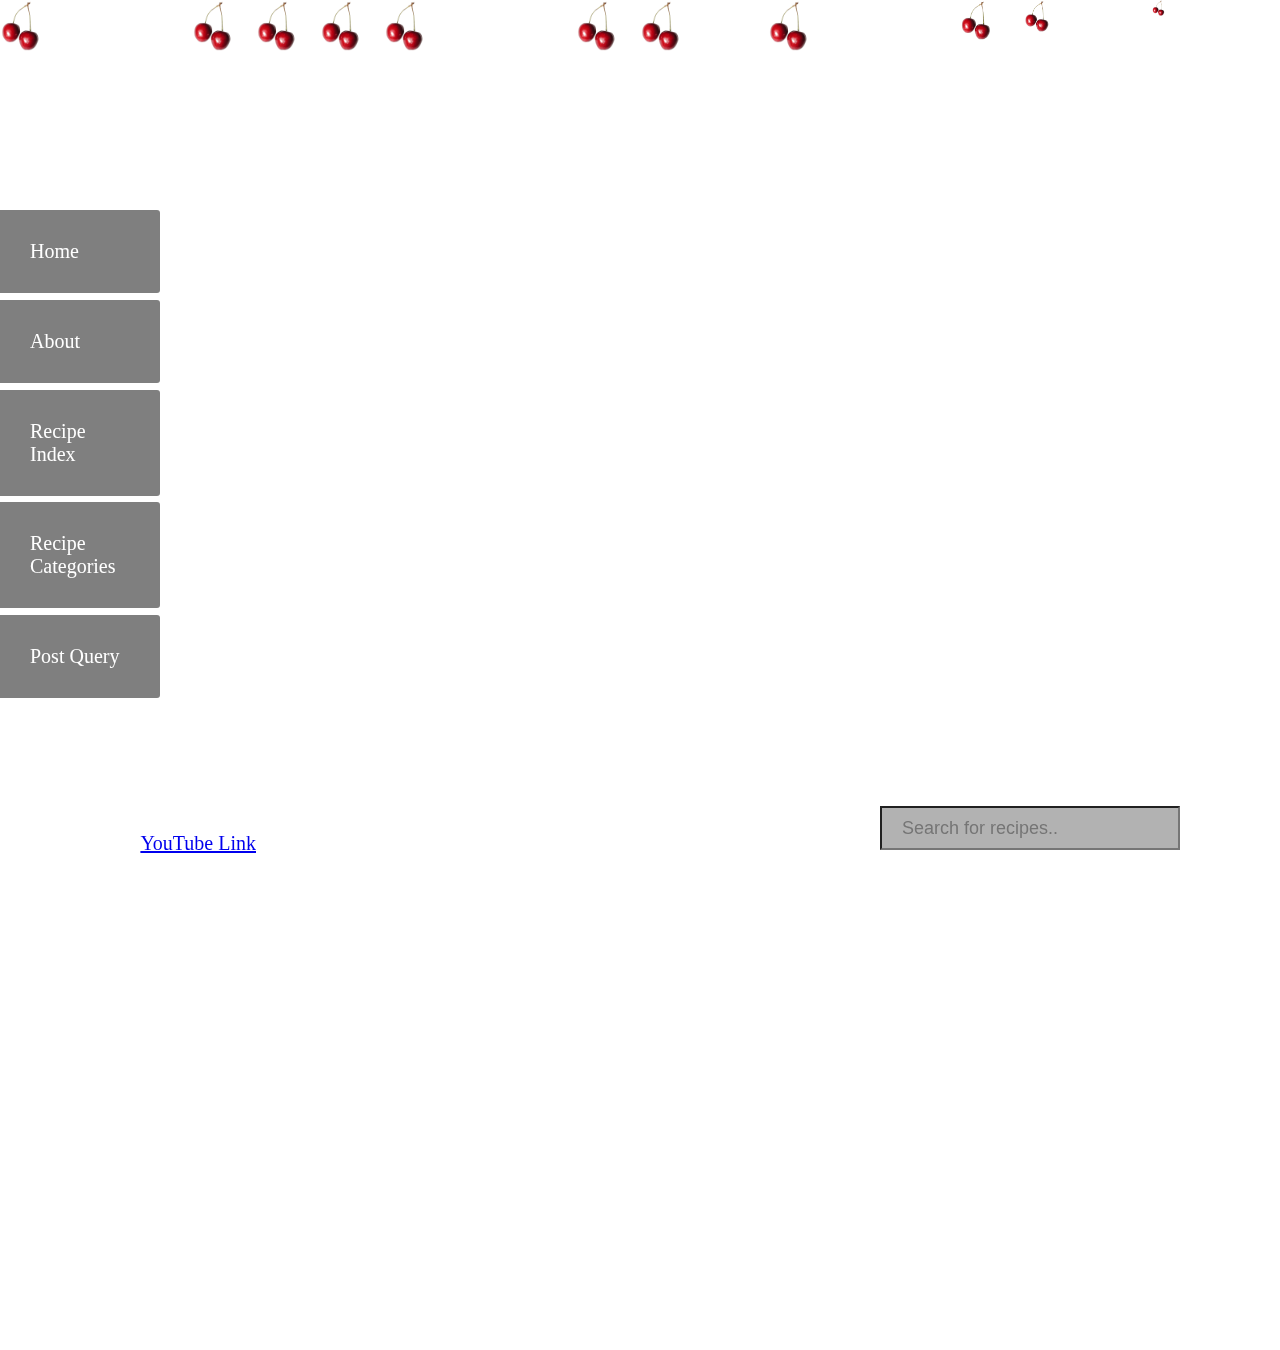
<file: index.html>
<html>
<head>
<link rel="stylesheet" type="text/css" href="style.css">
<title>Welcome to Kids kitchen</title>
</head>
<body>

<div class="intro">
</div>

<section>
 <div class="set">
 <div><img src="Cherries_0.png"></div>
 <div><img src="Cherries_0.png"></div>
 <div><img src="Cherries_0.png"></div>
 <div><img src="Cherries_0.png"></div>
 <div><img src="Cherries_0.png"></div>
 <div><img src="Cherries_0.png"></div>
 <div><img src="Cherries_0.png"></div>
 <div><img src="Cherries_0.png"></div>
 <div><img src="Cherries_0.png"></div>
 <div><img src="Cherries_0.png"></div>
 <div><img src="Cherries_0.png"></div>
 <div><img src="Cherries_0.png"></div>
 </div>
 <div class="set set2">
 <div><img src="Cherries_0.png"></div>
 <div><img src="Cherries_0.png"></div>
 <div><img src="Cherries_0.png"></div>
 <div><img src="Cherries_0.png"></div>
 <div><img src="Cherries_0.png"></div>
 <div><img src="Cherries_0.png"></div>
 <div><img src="Cherries_0.png"></div>
 <div><img src="Cherries_0.png"></div>
 <div><img src="Cherries_0.png"></div>
 <div><img src="Cherries_0.png"></div>
 <div><img src="Cherries_0.png"></div>
 <div><img src="Cherries_0.png"></div>
 </div>
 <div class="set set3">
 <div><img src="Cherries_0.png"></div>
 <div><img src="Cherries_0.png"></div>
 <div><img src="Cherries_0.png"></div>
 <div><img src="Cherries_0.png"></div>
 <div><img src="Cherries_0.png"></div>
 <div><img src="Cherries_0.png"></div>
 <div><img src="Cherries_0.png"></div>
 <div><img src="Cherries_0.png"></div>
 <div><img src="Cherries_0.png"></div>
 <div><img src="Cherries_0.png"></div>
 <div><img src="Cherries_0.png"></div>
 <div><img src="Cherries_0.png"></div>
 </div>
</section>

<div class="heading">
<p>Welcome to Kids Kitchen</p>
</div>

<div id="mySidenav" class="sidenav">
  <a href="index.html" id="home">Home</a>
  <a href="about.html" id="about">About</a>
  <a href="recipeindex.html" id="index">Recipe Index</a>
  <a href="recipecategories.html" id="categories">Recipe Categories</a>
  <a href="postquery.html" id="postquery">Post Query</a>
</div>

<div class="link">
Youtube Link: <a href="https://youtu.be/EzIGvDWS9pM">YouTube Link</a>
</div>

<div class="search">
<input type="text" placeholder="Search for recipes..">
</div>

</body>
</html>
</file>
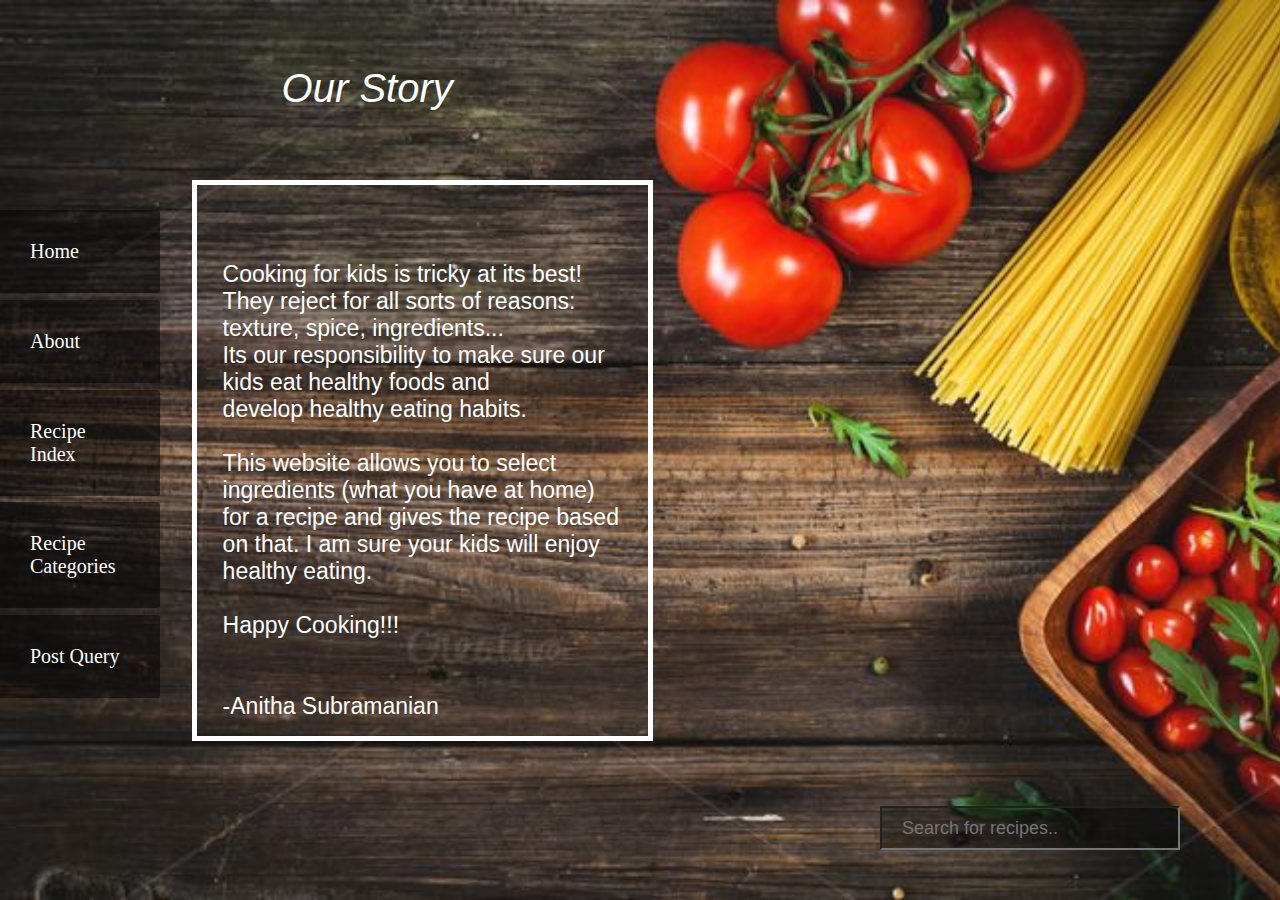
<file: about.html>
<html>
<head>
<link rel="stylesheet" type="text/css" href="style.css">
<title>About...</title>
</head>
<body>

<div class="aboutpage">
  <div class="abouthead">
    <p>Our Story</p>
  </div>

  <div class="aboutpara">
   
    <p><BR>Cooking for kids is tricky at its best! <BR>They reject for all sorts of reasons: texture, spice, ingredients...<BR>Its our responsibility to make sure our kids eat healthy foods and<BR> develop healthy eating habits.<BR><BR> This website allows you to select ingredients (what you have at home) for a recipe and gives the recipe based on that. I am sure your kids will enjoy healthy eating.<BR><BR> Happy Cooking!!! <BR><BR><BR>-Anitha Subramanian
  </div>

<div id="mySidenav" class="sidenav">
  <a href="index.html" id="home">Home</a>
  <a href="about.html" id="about">About</a>
  <a href="recipeindex.html" id="index">Recipe Index</a>
  <a href="recipecategories.html" id="categories">Recipe Categories</a>
  <a href="postquery.html" id="postquery">Post Query</a>
</div>


<div class="search">
<input type="text" placeholder="Search for recipes..">
</div>

 
</div>

</body>
</html>
</file>
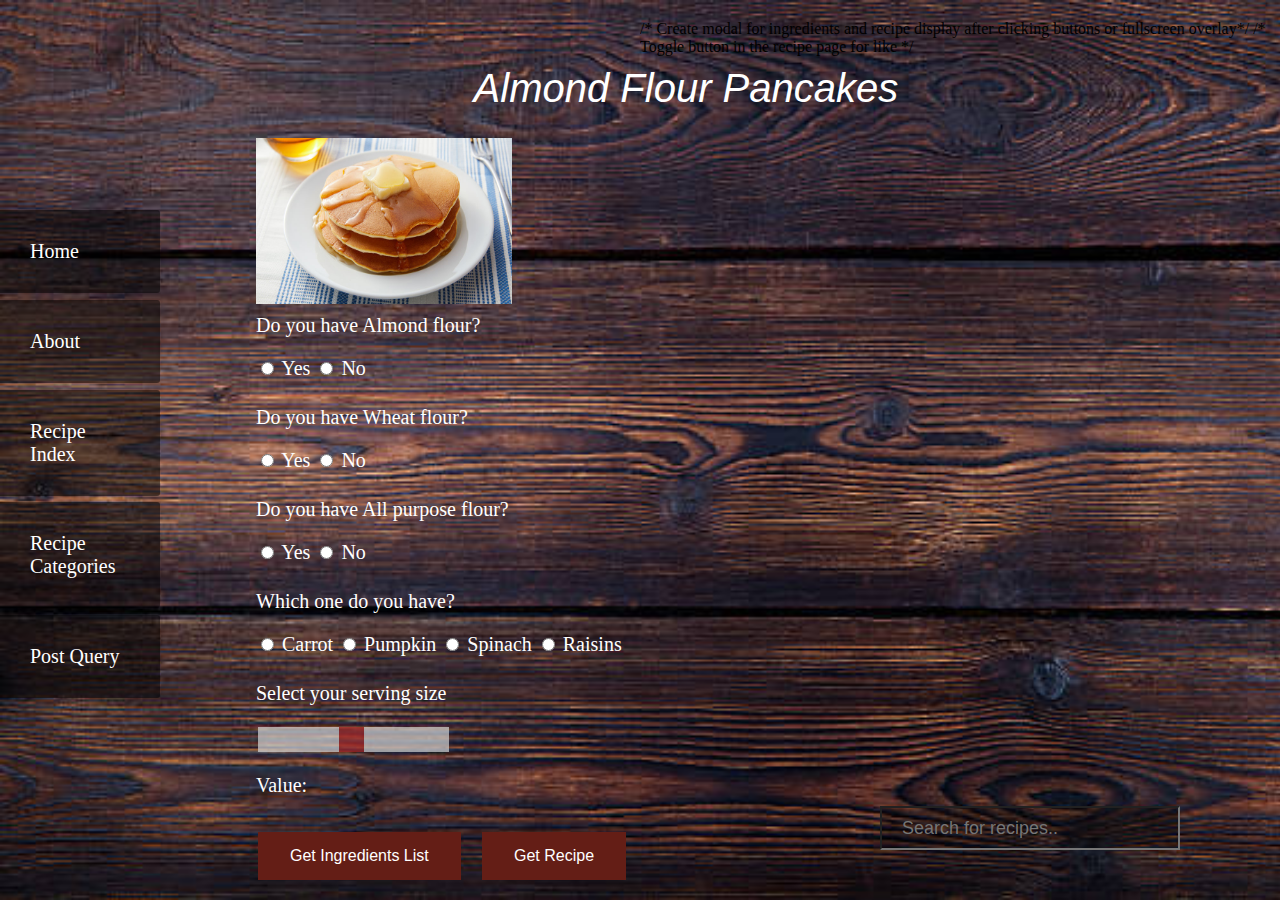
<file: pancakes.html>
<html>
<head>
<link rel="stylesheet" type="text/css" href="style.css">
<title>Almond Flour Pancakes</title>
</head>
<body>
<div class="pancakes">
 <div class="pancakeshead">
 <p>Almond Flour Pancakes</p>
 </div>

<div class="split left">
<div id="mySidenav" class="sidenav">
  <a href="index.html" id="home">Home</a>
  <a href="about.html" id="about">About</a>
  <a href="recipeindex.html" id="index">Recipe Index</a>
  <a href="recipecategories.html" id="categories">Recipe Categories</a>
  <a href="postquery.html" id="postquery">Post Query</a>
</div>

  <div class="top">
   <img src="pancake.jpeg" alt="Pancake">
   <div class="almond">
   <p>Do you have Almond flour?</p>
  <input type="radio" id="Yes" name="almond" value="Yes">
  <label for="almond">Yes</label>
  <input type="radio" id="No" name="almond" value="No">
  <label for="almond">No</label>
  </div>

<div class="wheat">
<p>Do you have Wheat flour?</p>
  <input type="radio" id="Yes" name="wheat" value="Yes">
  <label for="wheat">Yes</label>
  <input type="radio" id="No" name="wheat" value="No">
  <label for="wheat">No</label>
</div>

<div class="allpurpose">
<p>Do you have All purpose flour?</p>
  <input type="radio" id="Yes" name="maida" value="Yes">
  <label for="maida">Yes</label>
  <input type="radio" id="No" name="maida" value="No">
  <label for="maida">No</label>
</div>

<div class="toppings">
<p>Which one do you have?</p>
  <input type="radio" id="Carrot" name="topping" value="Carrot">
  <label for="topping">Carrot</label>
  <input type="radio" id="Pumpkin" name="topping" value="Pumpkin">
  <label for="topping">Pumpkin</label>
  <input type="radio" id="Spinach" name="topping" value="Spinach">
  <label for="topping">Spinach</label>
  <input type="radio" id="Raisins" name="topping" value="Raisins">
  <label for="topping">Raisins</label>
</div>

<div class="servings">
<p>Select your serving size</p>
<input type="range" min="1" max="50" value="25" class="slider" id="myRange">
  <p>Value: <span id="demo"></span></p>
</div>

<div class="button1">
<button class="button">Get Ingredients List</button>
</div>

<div class="button2">
<button class="button">Get Recipe</button>
</div>

  </div>
</div>

<div class="split right">

/* Create modal for ingredients and recipe display after clicking buttons or fullscreen overlay*/
/* Toggle button in the recipe page for like */

</div>

<div class="search">
<input type="text" placeholder="Search for recipes..">
</div>

</div>
</div>
</body>
</html>
</file>
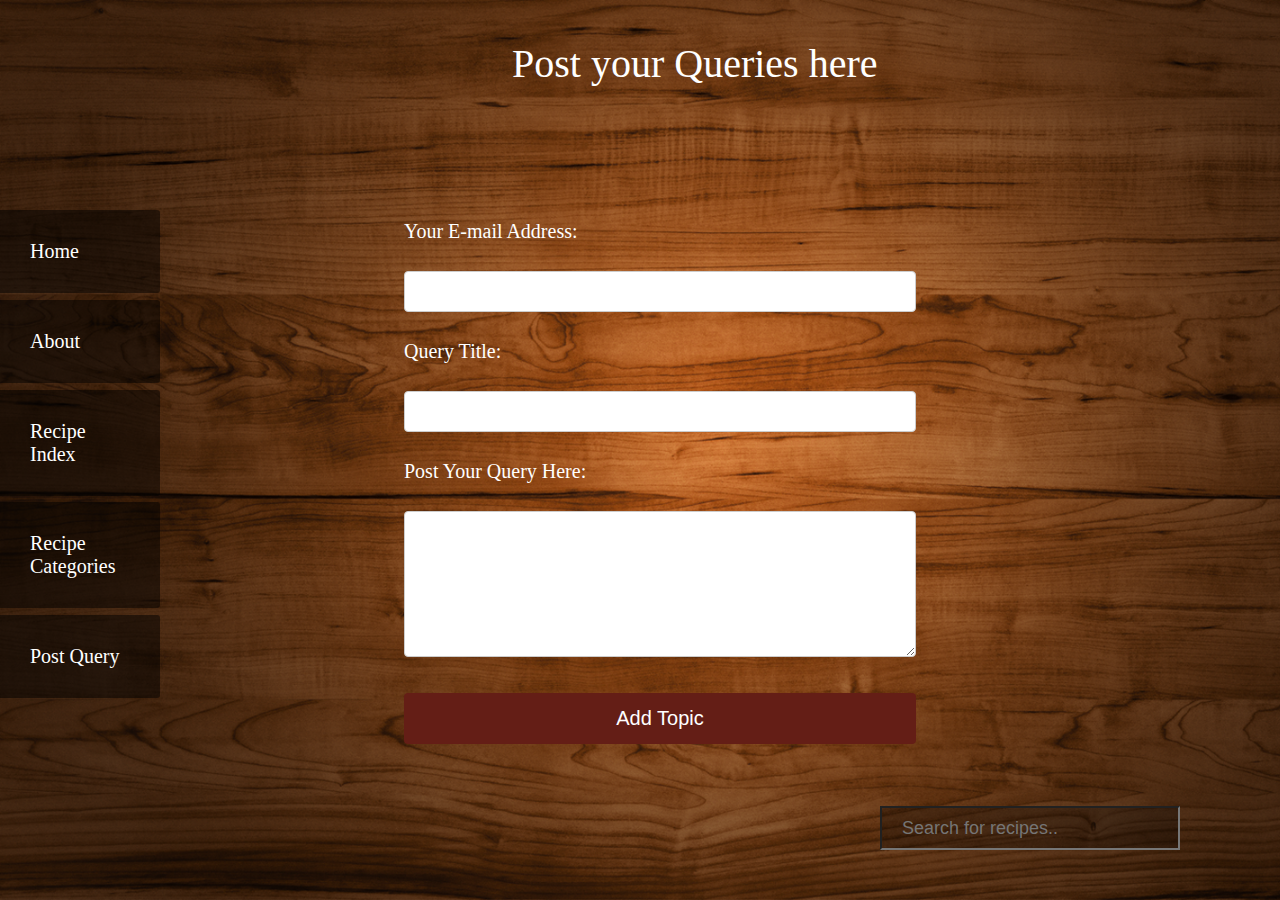
<file: postquery.html>
<html>
<head>
<link rel="stylesheet" type="text/css" href="style.css">
<title>Discussion Forum</title>
</head>
<body>

<div class="forum">

<div class="discussionhead">
<p>Post your Queries here</p>
</div>

<div id="mySidenav" class="sidenav">
  <a href="index.html" id="home">Home</a>
  <a href="about.html" id="about">About</a>
  <a href="recipeindex.html" id="index">Recipe Index</a>
  <a href="recipecategories.html" id="categories">Recipe Categories</a>
  <a href="postquery.html" id="postquery">Post Query</a>
</div>


<div class="search">
<input type="text" placeholder="Search for recipes..">
</div>

<div class="formtopost">
<form method="post">
<p>Your E-mail Address:</p>
<input type="text" name="topic_owner" size=40 maxlength=150>
<p>Query Title:</p>
<input type="text" name="topic_title" size=40 maxlength=150>
<p>Post Your Query Here:</p>
<textarea name="post_text" rows=8 cols=40 wrap=virtual></textarea>
<P><input type="submit" name="submit" value="Add Topic"></p>
</form>
</div>

</div>


</body>
</html>
</file>
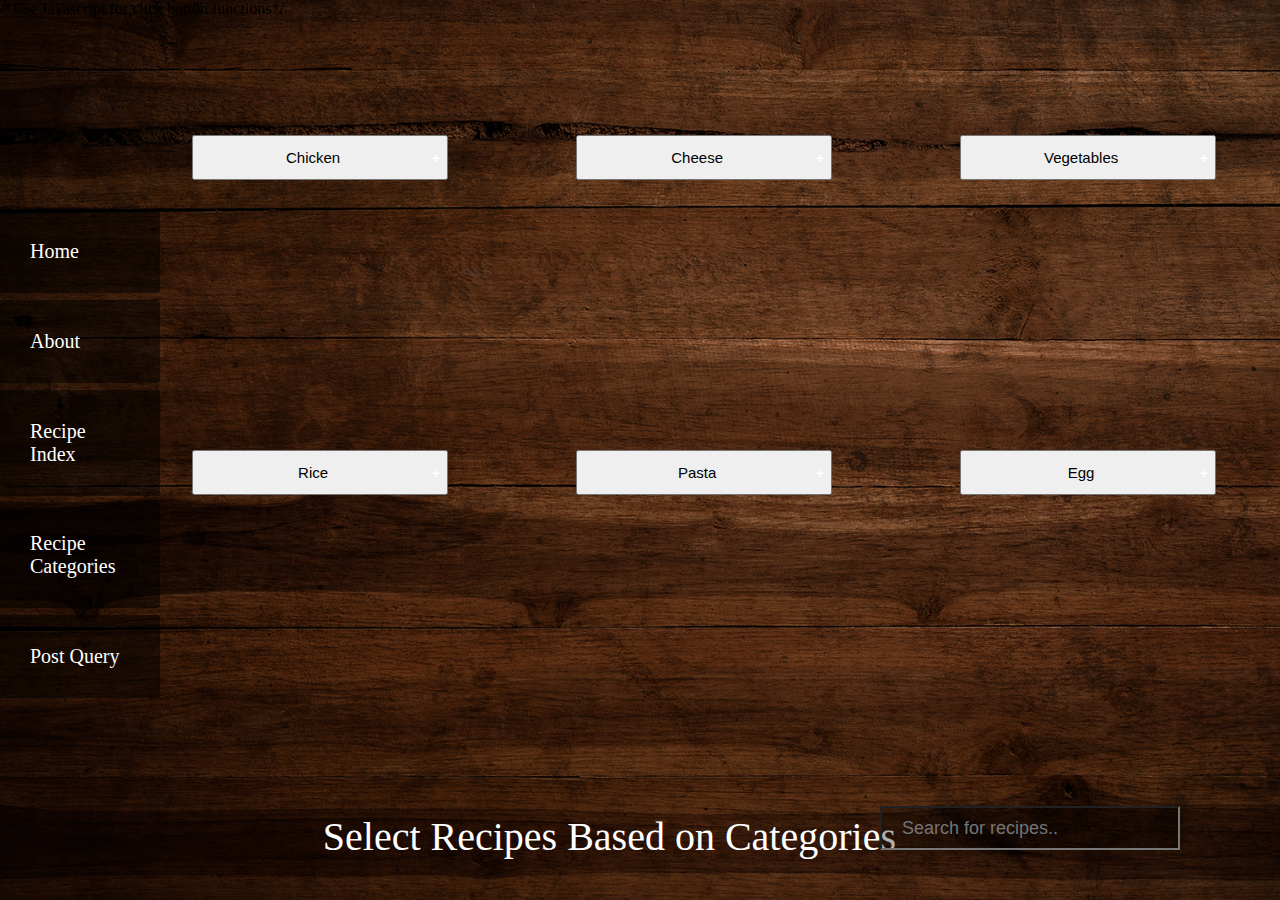
<file: recipecategories.html>
<head>
<link rel="stylesheet" type="text/css" href="style.css">
<title>Recipe Categories</title>
</head>
<body>
<div class="categories">
<div class="categorieshead">
  <p>Select Recipes Based on Categories </p>
</div>

<div id="mySidenav" class="sidenav">
  <a href="index.html" id="home">Home</a>
  <a href="about.html" id="about">About</a>
  <a href="recipeindex.html" id="index">Recipe Index</a>
  <a href="recipecategories.html" id="categories">Recipe Categories</a>
  <a href="postquery.html" id="postquery">Post Query</a>
</div>


<div class="search">
<input type="text" placeholder="Search for recipes..">
</div>


<div class="chicken">
<button class="collapsible">Chicken</button>
<div class="content">
  <ul>
   <li><a href="#"></a>Chicken Alfredo Pasta</li>
   <li><a href="#"></a>Chicken 65</li>
  </ul>
</div>
</div>

<div class="Cheese">
<button class="collapsible">Cheese</button>
<div class="content">
  <ul>
   <li><a href="#"></a>Cheese Sandwich</li>
   <li><a href="#"></a>Cheese Paratha </li>
  </ul>
</div>
</div>

<div class="Vegetables">
<button class="collapsible">Vegetables</button>
<div class="content">
  <ul>
   <li><a href="#"></a>Spinach Poori</li>
   <li><a href="#"></a>Capsicum Fajita Pasta</li>
  </ul>
</div>
</div>

<div class="Rice">
<button class="collapsible">Rice</button>
<div class="content">
  <ul>
   <li><a href="#"></a>Vegetable Fried Rice</li>
   <li><a href="#"></a>Jeera Rice</li>
  </ul>
</div>
</div>

<div class="Pasta">
<button class="collapsible">Pasta</button>
<div class="content">
  <ul>
   <li><a href="#"></a>Chicken Alfredo Pasta</li>
   <li><a href="#"></a>Capsicum Fajita Pasta</li>
  </ul>
</div>
</div>

<div class="Egg">
<button class="collapsible">Egg</button>
<div class="content">
  <ul>
   <li><a href="#"></a>French Toast</li>
   <li><a href="#"></a>Healthy Pepper Egg Omelette </li>
  </ul>
</div>
</div>

/*Use Javascript for click button functions*/

</div>
</body>
</html>
</file>
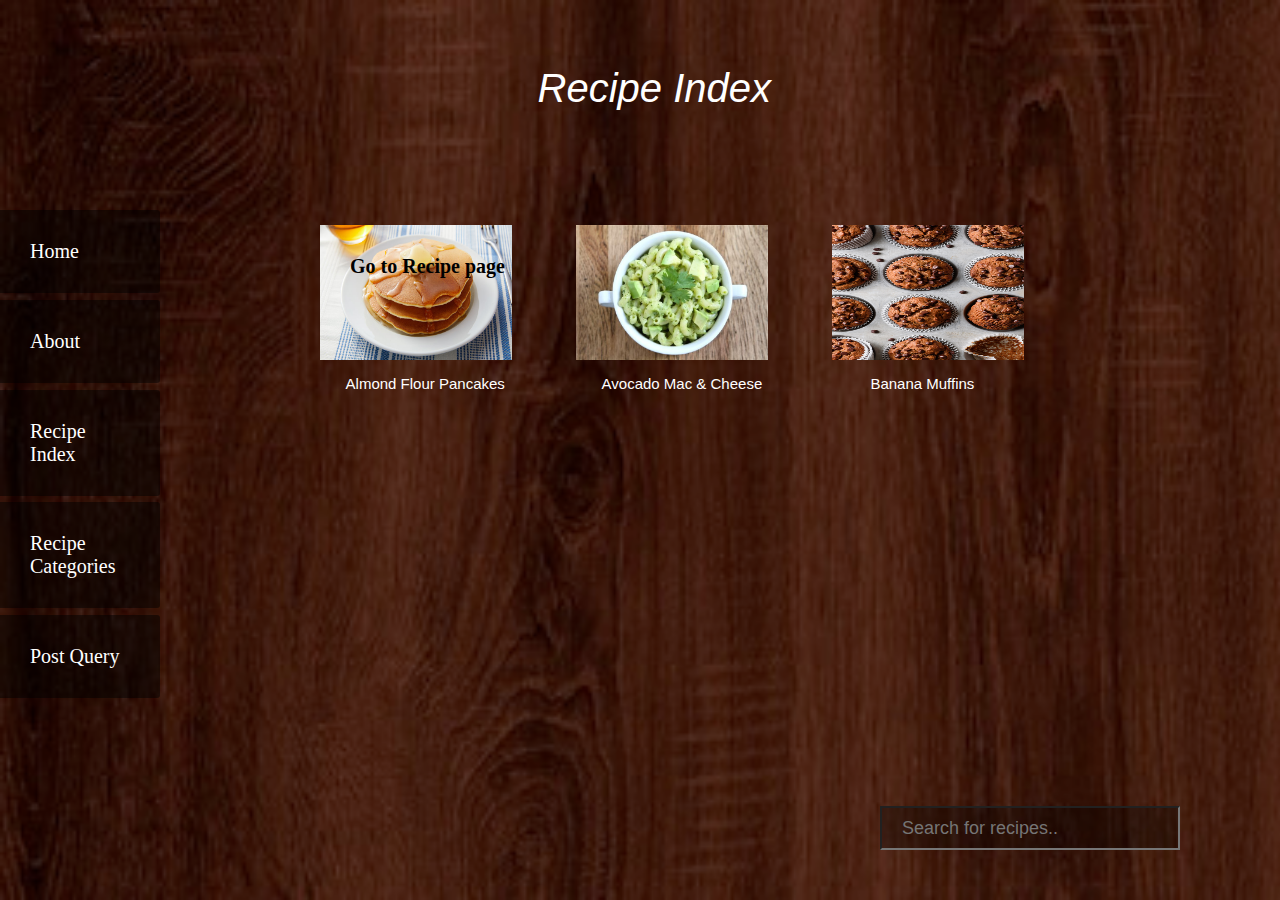
<file: recipeindex.html>
<html>
<head>
<link rel="stylesheet" type="text/css" href="style.css">
<title>Recipe Index</title>
</head>
<body>
<div class="recipeindex">
 <div class="recipehead">
  <p>Recipe Index</p>
 </div>
<div id="mySidenav" class="sidenav">
  <a href="index.html" id="home">Home</a>
  <a href="about.html" id="about">About</a>
  <a href="recipeindex.html" id="index">Recipe Index</a>
  <a href="recipecategories.html" id="categories">Recipe Categories</a>
  <a href="postquery.html" id="postquery">Post Query</a>
</div>


<div class="search">
<input type="text" placeholder="Search for recipes..">
</div>

<div class="container">
 <div class="row1c1">
      <a href="pancakes.html"><img src="pancake.jpeg">
      <div class="hovertextr1c1">
      Go to Recipe page
      </div></a>
   <BR><p>Almond Flour Pancakes</p>
   </div>

 <div class="row1c2">
      <a href="maccheese.html"><img src="maccheese.jpg">
      <div class="hovertextr1c2">
      Go to Recipe page
      </div></a>
   <BR><p>Avocado Mac & Cheese</p>
 </div>

 <div class="row1c3">
      <a href="muffin.html"><img src="muffin.jpg">
      <div class="hovertextr1c3">
      Go to Recipe page
      </div></a>
   <BR><p>Banana Muffins</p>
 </div>
</div>

</div>
</body>
</html>
</file>
<file: style.css>
@-webkit-keyframes changeBg
{
   0%   {background-image: url("kids.jpg");}
   25%  {background-image: url("kids2.jpg");}
   50%  {background-image: url("kids3.jpg");}
   100% {background-image: url("food5.jpg");}
}
 
.intro
{
   height: 100%;
   width:100%;
   -webkit-animation: changeBg 10s 1;
   animation-fill-mode: forwards;
   background-size: cover;
    
}

body {
   margin: 0;
   padding: 0;
   overflow: hidden;
}

.set
{
   position: absolute;
   width: 100%;
   height: 100%;
   top: 0;
   left: 0;
}

.set img
{
   width: 10%;
}

.set div 
{
 position: absolute;
 display: block;
}

.set div:nth-child(1)
{
  left: 0%;
  animation: animate linear infinite;
  animation-duration: 10s;
  animation-delay: -3s;
}
.set div:nth-child(2)
{
  left: 15%;
  animation: animate linear infinite;
  animation-duration: 9s;
  animation-delay: -5s;
}
.set div:nth-child(3)
{
  left: 20%;
  animation: animate linear infinite;
  animation-duration: 14s;
}
.set div:nth-child(4)
{
  left: 25%;
  animation: animate linear infinite;
  animation-duration: 10s;
}
.set div:nth-child(5)
{
  left: 30%;
  animation: animate 15s linear infinite;
  animation-delay: -7s;
}
.set div:nth-child(6)
{
  left: 45%;
  animation: animate 12s linear infinite;
  animation-delay: -5s;
}
.set div:nth-child(7)
{
  left: 50%;
  animation: animate 18s linear infinite;
}
.set div:nth-child(8)
{
  left: 60%;
  animation: animate 10s linear infinite;
}
.set div:nth-child(9)
{
  left: 75%;
  animation: animate 17s linear infinite;
  animation-delay: -2s;
}
.set div:nth-child(10)
{
  left: 80%;
  animation: animate 18s linear infinite;
  animation-delay: -5s;
}
.set div:nth-child(11)
{
  left: 90%;
  animation: animate 12s linear infinite;
}
.set div:nth-child(12)
{
  left: 100%;
  animation: animate 15s linear infinite;
}

@keyframes animate
{
  0%
  {
    top: -5%;
    transform: translate(0,0px) rotate(0deg);
  }
  15%
  { 
    top: -10%;
    transform: translate(0,0px) rotate(45deg);
  }
  20%
  {
    
    top: -10%;
    transform: translate(0,0px) rotate(45deg);
  } 
  25%
  {
    top: -5%;
    transform: translate(0,0px) rotate(90deg);
  } 

  30%
  {
    top: -5%;
    transform: translate(0,0px) rotate(45deg);
  } 

  45%
  {
    top: -5%;
    transform: translate(0,0px) rotate(90deg);
  } 
  50%
  {
    top: -5%;
    transform: translate(0,0px) rotate(90deg);
  } 
  60%
  {
    top: -5%;
    transform: translate(0,0px) rotate(90deg);
  } 
  75%
  {
    top: -5%;
    transform: translate(0,0px) rotate(90deg);
  } 
  80%
  {
    top: -5%;
    transform: translate(0,0px) rotate(90deg);
  } 
  90%
  {
    top: -5%;
    transform: translate(0,0px) rotate(0deg);
  } 
  
  100%
  {
    top: 110%;
    transform: translateX(100px) rotate(0deg);   
  }

}

.set2 {

 transform: scale(2) rotateY(180deg);
 filter: blur(2px);
}

.set3 {

 transform: scale(1.5) rotateY(90deg);
 }

.heading {
  position: absolute;
  top: 0;
  left: 30%;
  color: white;
  font-size: 60px;
  font-family: Apple Chancery;
  font-weight: italic;

}

#mySidenav a {
  position: absolute;
  left: 0px; 
  transition: 0.3s; 
  padding: 30px;
  width: 100px; 
  text-decoration: none; 
  font-size: 20px; 
  color: white; 
  border-radius: 0 3px 3px 0;
}

.link {
  position: absolute;
  bottom: 5%;
  right: 80%;
  color: white;
  font-size: 20px;
}

#mySidenav a:hover {
  left: 0;
  color: red;
}


#home {
  top: 210px;
  background-color: rgba(0,0,0,0.5);
}

#about {
  top: 300px;
  background-color: rgba(0,0,0,0.5); 
}

#index {
  top: 390px;
  background-color: rgba(0,0,0,0.5); 
}

#categories {
  top: 502px;
  background-color: rgba(0,0,0,0.5); 
}

#postquery {
  top: 615px;
  background-color: rgba(0,0,0,0.5); 
}

.search {
  position: absolute;
  bottom: 50;
  right: 100;
}

.search input[type="text"] {
  height: 30px;
  width: 300px;
  padding: 20px;
  background: rgba(0,0,0,0.3);
  color: white;
  font-size: 18px; 
}

.aboutpage {
  height: 100%;
  width: 100%;
  background-image: url("bg1.jpg");
  background-size: cover;
}

.aboutpage .abouthead {
   position: absolute;
   color: white;
   left: 20%;
   font-size: 40px;
   padding: 2%;
   font-family: Helvetica;
   font-style: italic;
}


.aboutpage .aboutpara {
   position: absolute;
   width: 400px;
   height: 500px;
   top: 20%;
   left: 15%; 
   color: white;
   font-size: 23px;
   border: 5px solid white;
   font-family: Helvetica;
   padding: 2%;
}

.recipeindex {
  height: 100%;
  width: 100%;
  background-image: url("bg3.jpg");
  background-size: cover;
}

.recipeindex .recipehead {
  position: absolute;
   color: white;
   left: 40%;
   font-size: 40px;
   padding: 2%;
   font-family: Helvetica;
   font-style: italic;
}

.recipeindex .recipehead img {
 width: 5%;
}

.container .row1c1 img {
 position: absolute;
 top: 25%;
 left: 25%;
 width: 15%;
 height: 15%;
}

.container .row1c1 p {
 position: absolute;
 top: 40%;
 left: 27%;
 color: white;
 font-size: 15px;
 font-family: Helvetica;
}

.container .row1c2 img {
 position: absolute;
 top: 25%;
 left: 45%;
 width: 15%;
 height: 15%;
}

.container .row1c2 p {
 position: absolute;
 top: 40%;
 left: 47%;
 color: white;
 font-size: 15px;
 font-family: Helvetica;
}

.container .row1c3 img {
 position: absolute;
 top: 25%;
 left: 65%;
 width: 15%;
 height: 15%;
}

.container .row1c3 p {
 position: absolute;
 top: 40%;
 left: 68%;
 color: white;
 font-size: 15px;
 font-family: Helvetica;
}

.hovertextr1c1
{
 position: absolute;
 top: 25%;
 left: 25%;
 width: 15%;
 height: 15%;
 opacity: 0; 
}

.row1c1:hover .hovertextr1c1
    {
      opacity:1;
      text-align:justify;
      color:#000000;
      font-size:20px;
      font-weight:700;
      font-family:"Times New Roman", Times, serif;
      padding:30px;
    }

.hovertextr1c2
{
 position: absolute;
 top: 25%;
 left: 45%;
 width: 15%;
 height: 15%;
 opacity: 0; 
}

.row1c2:hover .hovertextr1c2
    {
      opacity:1;
      text-align:justify;
      color:#000000;
      font-size:20px;
      font-weight:700;
      font-family:"Times New Roman", Times, serif;
      padding:30px;
    }

.hovertextr1c3
{
 position: absolute;
 top: 25%;
 left: 65%;
 width: 15%;
 height: 15%;
 opacity: 0; 
}

.row1c3:hover .hovertextr1c3
    {
      opacity:1;
      text-align:justify;
      color:#000000;
      font-size:20px;
      font-weight:700;
      font-family:"Times New Roman", Times, serif;
      padding:30px;
    }

.pancakes {
  height: 100%;
  width: 100%;
  background-image: url("bg5.jpg");
  background-size: cover;
}

.pancakeshead {
   position: absolute;
   color: white;
   left: 35%;
   font-size: 40px;
   padding: 2%;
   font-family: Helvetica;
   font-style: italic;
}

.top img{
   position: absolute;
   top: 15%;
   left: 40%;
   height: 18%;
   width: 40%;
}

.almond {
   position: absolute;
   top: 32%;
   left: 40%;
   color: white;
   font-size: 20px;
}

.wheat {
   position: absolute;
   top: 42%;
   left: 40%;
   color: white;
   font-size: 20px;
}

.allpurpose {
   position: absolute;
   top: 52%;
   left: 40%;
   color: white;
   font-size: 20px;
}


.toppings {
   position: absolute;
   top: 62%;
   left: 40%;
   color: white;
   font-size: 20px;
}


.split {
  height: 100%;
  width: 50%;
  position: absolute;
  z-index: 1;
  top: 0;
  overflow-x: hidden;
  padding-top: 20px;
}


.left {
  left: 0;

}

.right {
  right: 0;

}

.servings {
   position: absolute;
   top: 72%;
   left: 40%;
   color: white;
   font-size: 20px;
}

.slider {
  -webkit-appearance: none;
  width: 100%;
  height: 25px;
  background: #d3d3d3;
  outline: none;
  opacity: 0.7;
  -webkit-transition: .2s;
  transition: opacity .2s;
}

.slider:hover {
  opacity: 1;
}

.slider::-webkit-slider-thumb {
  -webkit-appearance: none;
  appearance: none;
  width: 25px;
  height: 25px;
  background: brown;
  cursor: pointer;
}

.slider::-moz-range-thumb {
  width: 25px;
  height: 25px;
  background: #4CAF50;
  cursor: pointer;
}

.button1 {
   position: absolute;
   top: 90%;
   left: 40%;
}

.button2 {
   position: absolute;
   top: 90%;
   left: 75%;
}

.button{
  background-color: #641E16;
  border: none;
  color: white;
  padding: 15px 32px;
  text-align: center;
  text-decoration: none;
  display: inline-block;
  font-size: 16px;
  margin: 4px 2px;
  cursor: pointer;
}

.categories {
  height: 100%;
  weight: 100%;
  background-image: url("bg4.jpg");
  background-size: cover;  
}

.categorieshead {
  position: absolute;
  color: white;
  bottom: 0;
  right: 30%;
  font-size: 40px;
}

.chicken button {
  position: absolute;
  top: 15%;
  left: 15%;
  width: 20%;
  height: 5%;
  font-size: 15px;
  cursor: pointer;
}

.Cheese button {
  position: absolute;
  top: 15%;
  left: 45%;
  width: 20%;
  height: 5%;
  font-size: 15px;
  cursor: pointer;
}

.Vegetables button {
  position: absolute;
  top: 15%;
  left: 75%;
  width: 20%;
  height: 5%;
  font-size: 15px;
  cursor: pointer;
}

.Rice button {
  position: absolute;
  top: 50%;
  left: 15%;
  width: 20%;
  height: 5%;
  font-size: 15px;
  cursor: pointer;
}

.Pasta button {
  position: absolute;
  top: 50%;
  left: 45%;
  width: 20%;
  height: 5%;
  font-size: 15px;
  cursor: pointer;
}

.Egg button {
  position: absolute;
  top: 50%;
  left: 75%;
  width: 20%;
  height: 5%;
  font-size: 15px;
  cursor: pointer;
}

.active, .collapsible:hover {
  background-color: #555;
}

.collapsible:after {
  content: '\002B';
  color: white;
  font-weight: bold;
  float: right;
  margin-left: 5px;
}

.active:after {
  content: "\2212";
}

.content {
  padding: 0 18px;
  max-height: 0;
  overflow: hidden;
  transition: max-height 0.2s ease-out;
  background-color: #f1f1f1;
}

.forum {
  height: 100%;
  weight: 100%;
  background-image: url("bg2.png");
  background-size: cover;  
}

.discussionhead {
  position: absolute;
  color: white;
  top: 0;
  left: 40%;
  font-size: 40px;
}

.formtopost {
   position: absolute;
   top: 20%;
   left: 30%;
   border-radius: 10px;
   background-color: transparent;
   padding: 20px;
   width: 40%;
   font-size: 20px;
   color: white;
}

.formtopost input[type=text], select {
  width: 100%;
  padding: 12px 20px;
  margin: 8px 0;
  display: inline-block;
  border: 1px solid #ccc;
  border-radius: 4px;
  box-sizing: border-box;
}

.formtopost textarea {
  width: 100%;
  padding: 12px 20px;
  margin: 8px 0;
  display: inline-block;
  border: 1px solid #ccc;
  border-radius: 4px;
  box-sizing: border-box;
}

.formtopost input[type=submit] {
  width: 100%;
  background-color: #641E16;
  color: white;
  padding: 14px 20px;
  margin: 8px 0;
  border: none;
  border-radius: 4px;
  cursor: pointer;
  font-size: 20px;
}

.formtopost input[type=submit]:hover {
  background-color: #45a049;
}
</file>
